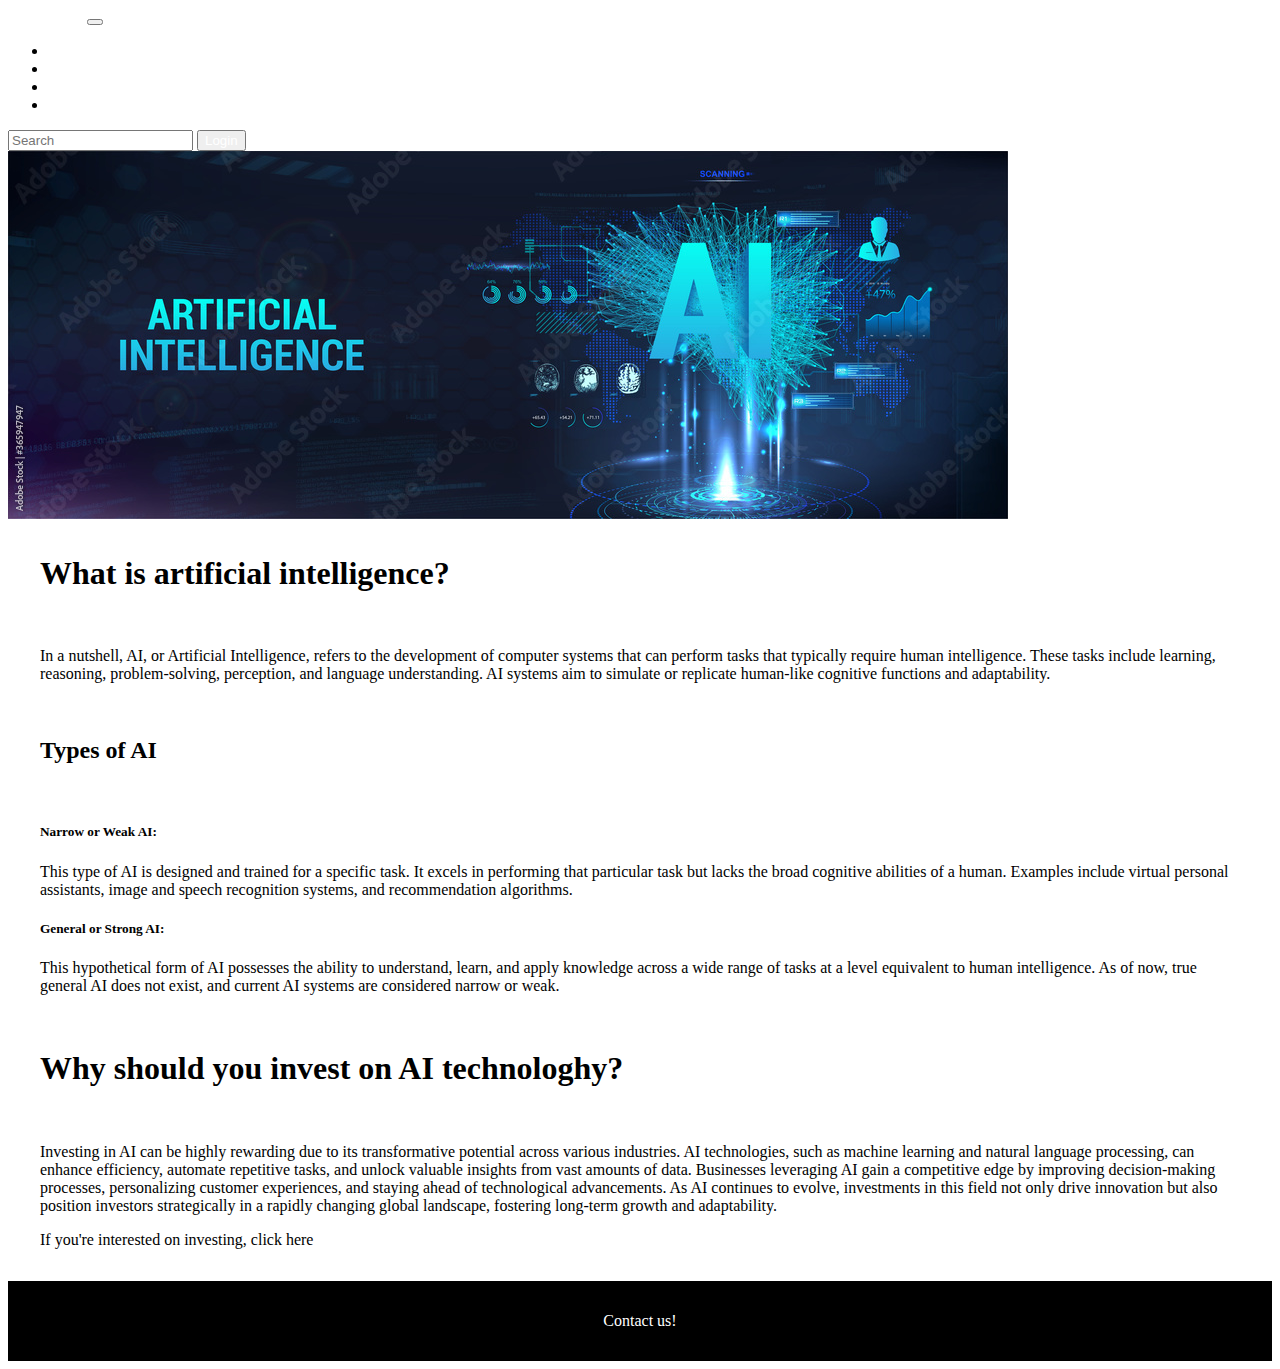
<file: index.html>
<!DOCTYPE html>
<html lang="en">
<head>
    <meta charset="UTF-8">
    <meta name="viewport" content="width=device-width, initial-scale=1.0">
    <link rel="stylesheet" href="css/index.css">
    <link href="https://cdn.jsdelivr.net/npm/bootstrap@5.3.2/dist/css/bootstrap.min.css" rel="stylesheet" integrity="sha384-T3c6CoIi6uLrA9TneNEoa7RxnatzjcDSCmG1MXxSR1GAsXEV/Dwwykc2MPK8M2HN" crossorigin="anonymous">
    <title>Artificial Intelligence</title>
</head>
<body>

    <header>
        <nav class="navbar navbar-expand-lg bg-body-tertiary" data-bs-theme="dark">
            <div class="container-fluid">
              <a class="navbar-brand" href="#">Bubbling.ai</a>
              <button class="navbar-toggler" type="button" data-bs-toggle="collapse" data-bs-target="#navbarSupportedContent" aria-controls="navbarSupportedContent" aria-expanded="false" aria-label="Toggle navigation">
                <span class="navbar-toggler-icon"></span>
              </button>
              <div class="collapse navbar-collapse" id="navbarSupportedContent">
                <ul class="navbar-nav me-auto mb-2 mb-lg-0">
                  <li class="nav-item">
                    <a class="nav-link active" aria-current="page" href="index.html">Home</a>
                  </li>
                  <li class="nav-item">
                    <a class="nav-link" href="products.html">Products</a>   
                  </li>
                  <li class="nav-item">
                    <a class="nav-link" href="contact.html">Contact</a>   
                  </li>
                  <li class="nav-item">
                    <a class="nav-link" href="cart.html">Cart</a>   
                  </li>
                </ul>
                <form class="d-flex" role="search">
                  <input class="form-control me-2" type="search" placeholder="Search" aria-label="Search">
                  <button class="btn btn-outline-success"><a href="login.html">Login</a></button>
                </form>
              </div>
            </div>
          </nav>
          <img src="img/1000_F_365947947_nBv9Yct5WRbpGrW4mb2UcsuJhVEPIDtw.jpg" alt="banner" class="w-100 img-fluid">
    </header>
    
    <main>
        <h1>What is artificial intelligence?</h1>
        <br>
        <p>In a nutshell, AI, or Artificial Intelligence, refers to the development of computer systems that can perform tasks that typically require human intelligence. These tasks include learning, reasoning, problem-solving, perception, and language understanding. AI systems aim to simulate or replicate human-like cognitive functions and adaptability.</p>
        <br>
        <h2>Types of AI</h2>
        <br>
        <h5>Narrow or Weak AI:</h5><p>This type of AI is designed and trained for a specific task. It excels in performing that particular task but lacks the broad cognitive abilities of a human. Examples include virtual personal assistants, image and speech recognition systems, and recommendation algorithms.</p>
        <h5>General or Strong AI:</h5><p>This hypothetical form of AI possesses the ability to understand, learn, and apply knowledge across a wide range of tasks at a level equivalent to human intelligence. As of now, true general AI does not exist, and current AI systems are considered narrow or weak.</p>
        <br>
        <h1>Why should you invest on AI technologhy?</h1>
        <br>
        <p>Investing in AI can be highly rewarding due to its transformative potential across various industries. AI technologies, such as machine learning and natural language processing, can enhance efficiency, automate repetitive tasks, and unlock valuable insights from vast amounts of data. Businesses leveraging AI gain a competitive edge by improving decision-making processes, personalizing customer experiences, and staying ahead of technological advancements. As AI continues to evolve, investments in this field not only drive innovation but also position investors strategically in a rapidly changing global landscape, fostering long-term growth and adaptability.</p>
        <p>If you're interested on investing, <a href="products.html" id="aProducts">click here</a></p>
    </main>

    <footer>
        <div class="contact">
            <a href="contact.html" id="aContact">Contact us!</a>
        </div>
    </footer>

    <script src="https://cdn.jsdelivr.net/npm/bootstrap@5.3.2/dist/js/bootstrap.bundle.min.js" integrity="sha384-C6RzsynM9kWDrMNeT87bh95OGNyZPhcTNXj1NW7RuBCsyN/o0jlpcV8Qyq46cDfL" crossorigin="anonymous"></script>
</body>
</html>
</file>
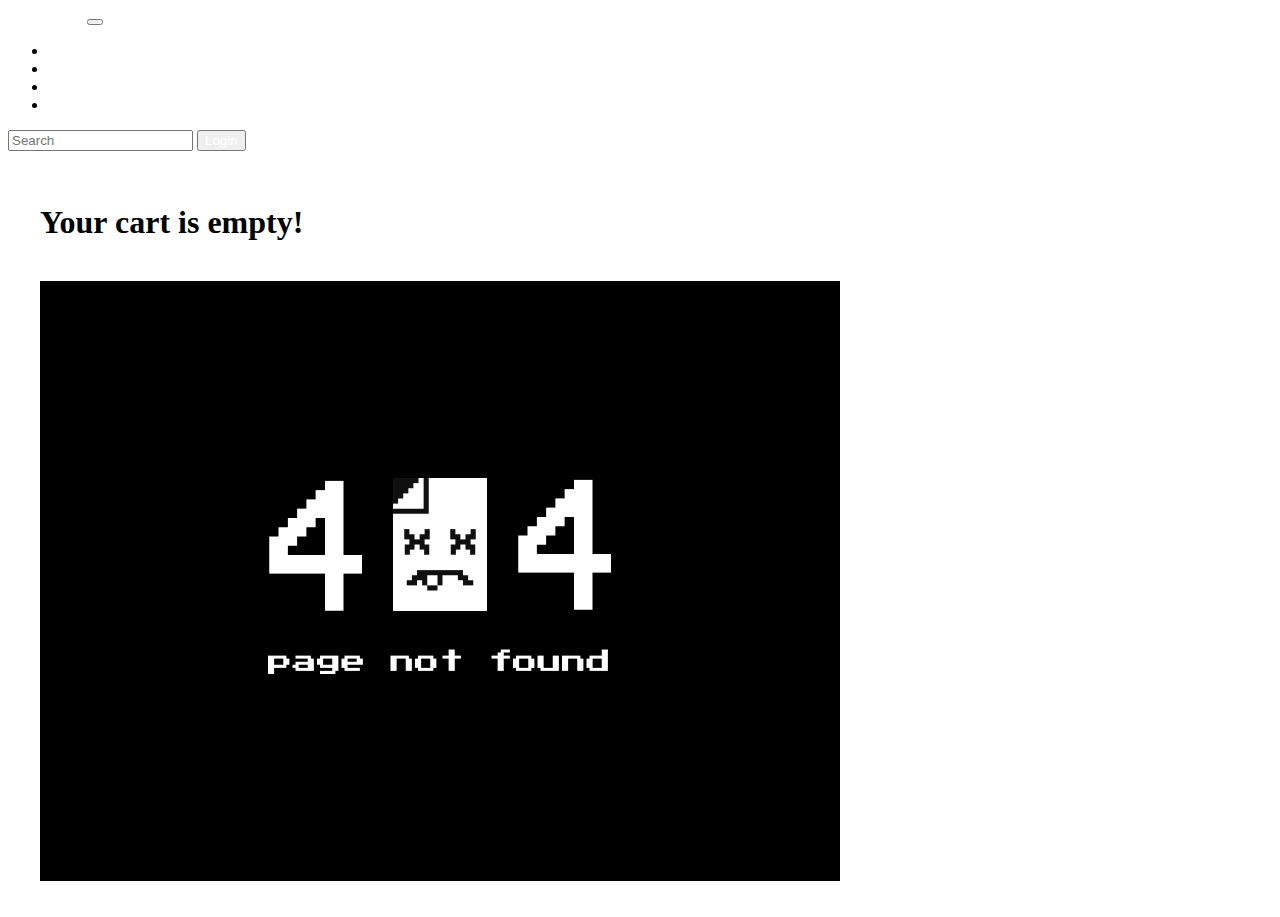
<file: cart.html>
<!DOCTYPE html>
<html lang="en">
<head>
    <meta charset="UTF-8">
    <meta name="viewport" content="width=device-width, initial-scale=1.0">
    <link rel="stylesheet" href="css/index.css">
    <link rel="stylesheet" href="css/cart.css">
    <link href="https://cdn.jsdelivr.net/npm/bootstrap@5.3.2/dist/css/bootstrap.min.css" rel="stylesheet" integrity="sha384-T3c6CoIi6uLrA9TneNEoa7RxnatzjcDSCmG1MXxSR1GAsXEV/Dwwykc2MPK8M2HN" crossorigin="anonymous">
    <title>Artificial Intelligence</title>
</head>
<body>

    <header>
        <nav class="navbar navbar-expand-lg bg-body-tertiary" data-bs-theme="dark">
            <div class="container-fluid">
              <a class="navbar-brand" href="#">Bubbling.ai</a>
              <button class="navbar-toggler" type="button" data-bs-toggle="collapse" data-bs-target="#navbarSupportedContent" aria-controls="navbarSupportedContent" aria-expanded="false" aria-label="Toggle navigation">
                <span class="navbar-toggler-icon"></span>
              </button>
              <div class="collapse navbar-collapse" id="navbarSupportedContent">
                <ul class="navbar-nav me-auto mb-2 mb-lg-0">
                  <li class="nav-item">
                    <a class="nav-link active" aria-current="page" href="index.html">Home</a>
                  </li>
                  <li class="nav-item">
                    <a class="nav-link" href="products.html">Products</a>   
                  </li>
                  <li class="nav-item">
                    <a class="nav-link" href="contact.html">Contact</a>   
                  </li>
                  <li class="nav-item">
                    <a class="nav-link" href="cart.html">Cart</a>   
                  </li>
                </ul>
                <form class="d-flex" role="search">
                  <input class="form-control me-2" type="search" placeholder="Search" aria-label="Search">
                  <button class="btn btn-outline-success"><a href="login.html">Login</a></button>
                </form>
              </div>
            </div>
          </nav>
    </header>
    
    <main>
        <div>
            <h1>Your cart is empty!</h1>
        </div>
        <br>
        <div>
            <img src="img/1_hFwwQAW45673VGKrMPE2qQ.png" alt="">
        </div>
    </main>

    <script src="https://cdn.jsdelivr.net/npm/bootstrap@5.3.2/dist/js/bootstrap.bundle.min.js" integrity="sha384-C6RzsynM9kWDrMNeT87bh95OGNyZPhcTNXj1NW7RuBCsyN/o0jlpcV8Qyq46cDfL" crossorigin="anonymous"></script>
</body>
</html>
</file>
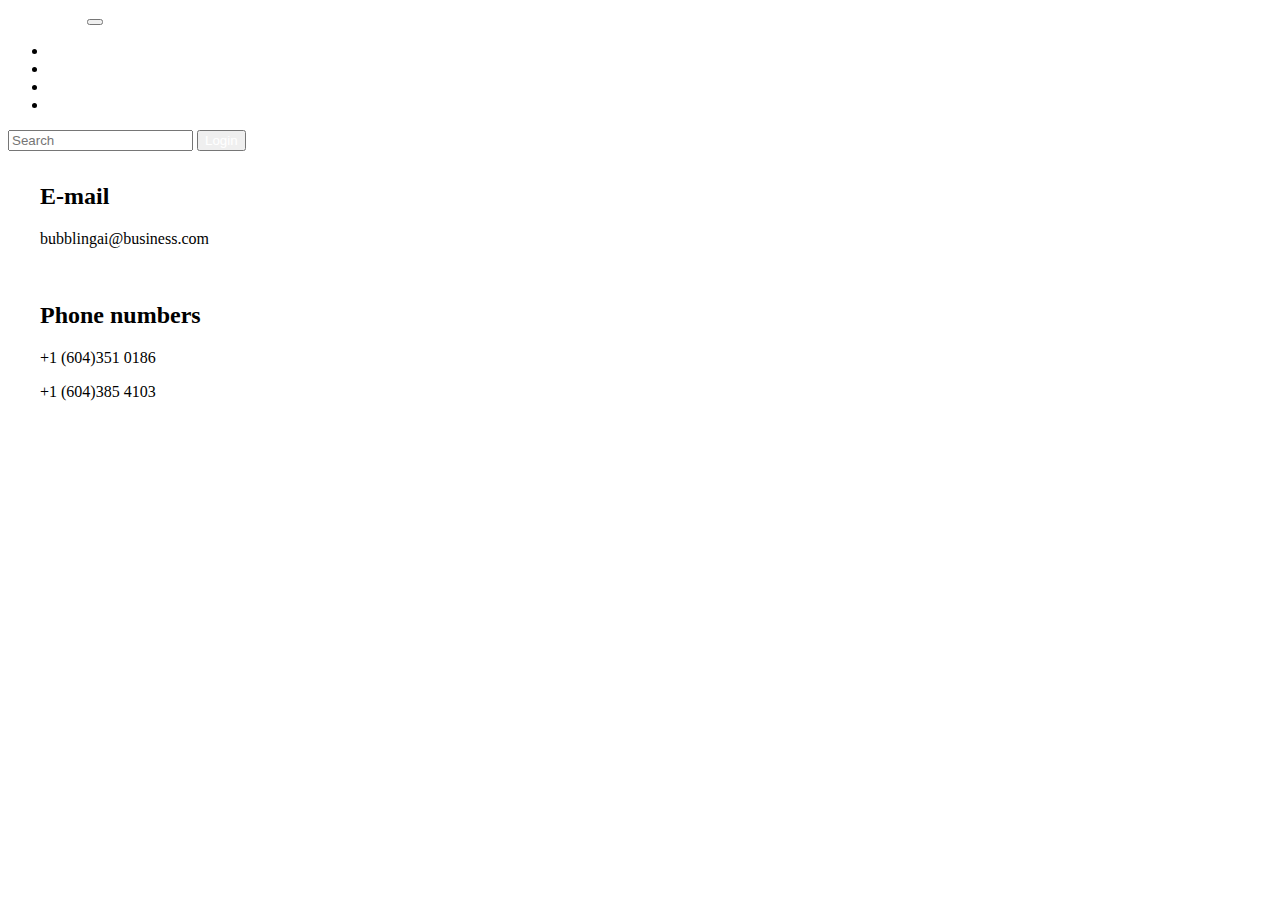
<file: contact.html>
<!DOCTYPE html>
<html lang="en">
<head>
    <meta charset="UTF-8">
    <meta name="viewport" content="width=device-width, initial-scale=1.0">
    <link rel="stylesheet" href="css/index.css">
    <link href="https://cdn.jsdelivr.net/npm/bootstrap@5.3.2/dist/css/bootstrap.min.css" rel="stylesheet" integrity="sha384-T3c6CoIi6uLrA9TneNEoa7RxnatzjcDSCmG1MXxSR1GAsXEV/Dwwykc2MPK8M2HN" crossorigin="anonymous">
    <title>Artificial Intelligence</title>
</head>
<body>

    <header>
        <nav class="navbar navbar-expand-lg bg-body-tertiary" data-bs-theme="dark">
            <div class="container-fluid">
              <a class="navbar-brand" href="#">Bubbling.ai</a>
              <button class="navbar-toggler" type="button" data-bs-toggle="collapse" data-bs-target="#navbarSupportedContent" aria-controls="navbarSupportedContent" aria-expanded="false" aria-label="Toggle navigation">
                <span class="navbar-toggler-icon"></span>
              </button>
              <div class="collapse navbar-collapse" id="navbarSupportedContent">
                <ul class="navbar-nav me-auto mb-2 mb-lg-0">
                  <li class="nav-item">
                    <a class="nav-link active" aria-current="page" href="index.html">Home</a>
                  </li>
                  <li class="nav-item">
                    <a class="nav-link" href="products.html">Products</a>   
                  </li>
                  <li class="nav-item">
                    <a class="nav-link" href="contact.html">Contact</a>   
                  </li>
                  <li class="nav-item">
                    <a class="nav-link" href="cart.html">Cart</a>   
                  </li>
                </ul>
                <form class="d-flex" role="search">
                  <input class="form-control me-2" type="search" placeholder="Search" aria-label="Search">
                  <button class="btn btn-outline-success"><a href="login.html">Login</a></button>
                </form>
              </div>
            </div>
          </nav>
    </header>
    
    <main>
        <h2>E-mail</h2>
        <p>bubblingai@business.com</p>
        <br>
        <h2>Phone numbers</h2>
        <p>+1 (604)351 0186</p>
        <p>+1 (604)385 4103</p>
    </main>
    
    <script src="https://cdn.jsdelivr.net/npm/bootstrap@5.3.2/dist/js/bootstrap.bundle.min.js" integrity="sha384-C6RzsynM9kWDrMNeT87bh95OGNyZPhcTNXj1NW7RuBCsyN/o0jlpcV8Qyq46cDfL" crossorigin="anonymous"></script>
</body>
</html>
</file>
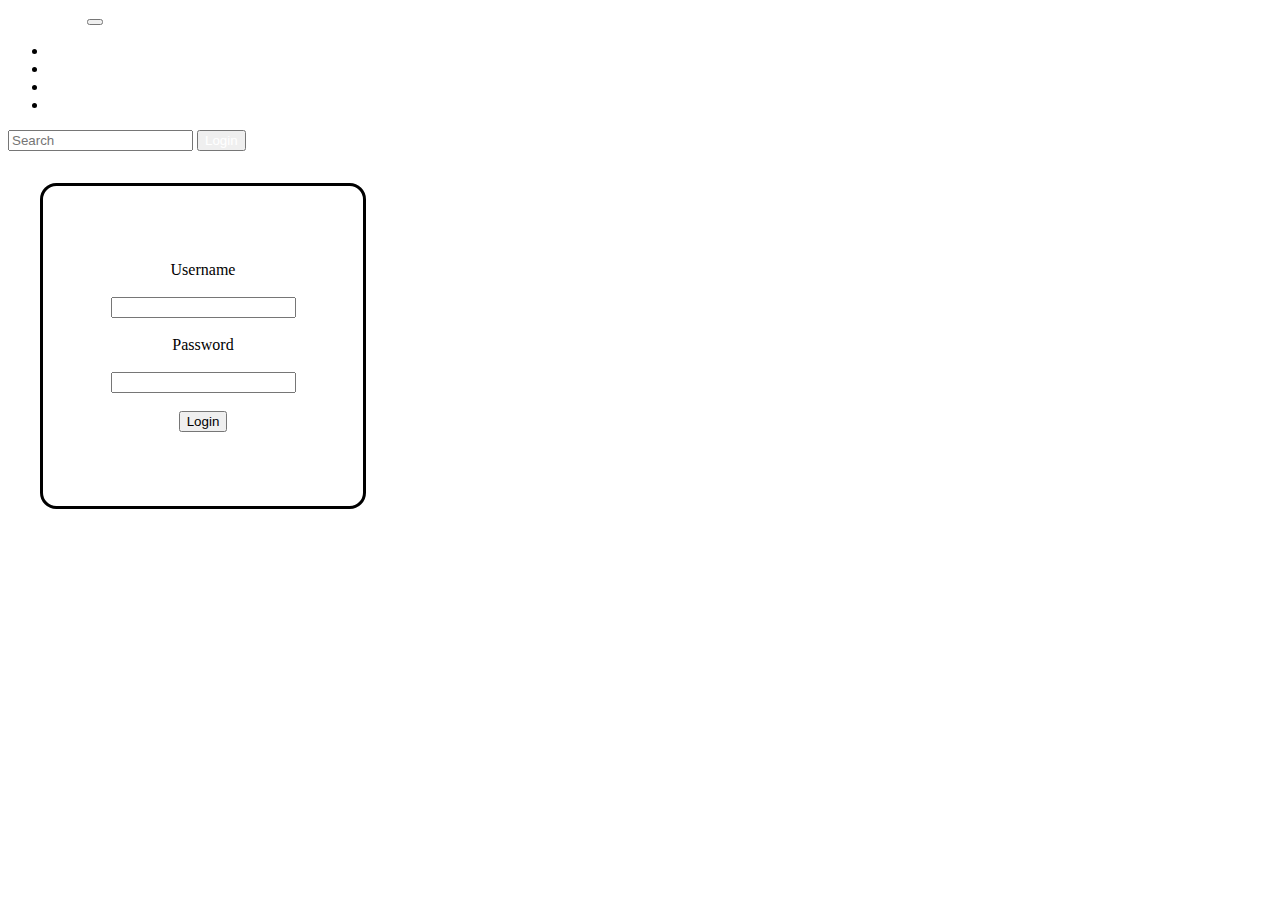
<file: login.html>
<!DOCTYPE html>
<html lang="en">
<head>
    <meta charset="UTF-8">
    <meta name="viewport" content="width=device-width, initial-scale=1.0">
    <link rel="stylesheet" href="css/index.css">
    <link rel="stylesheet" href="css/login.css">
    <link href="https://cdn.jsdelivr.net/npm/bootstrap@5.3.2/dist/css/bootstrap.min.css" rel="stylesheet" integrity="sha384-T3c6CoIi6uLrA9TneNEoa7RxnatzjcDSCmG1MXxSR1GAsXEV/Dwwykc2MPK8M2HN" crossorigin="anonymous">
    <title>Artificial Intelligence</title>
</head>
<body>

    <header>
        <nav class="navbar navbar-expand-lg bg-body-tertiary" data-bs-theme="dark">
            <div class="container-fluid">
              <a class="navbar-brand" href="#">Bubbling.ai</a>
              <button class="navbar-toggler" type="button" data-bs-toggle="collapse" data-bs-target="#navbarSupportedContent" aria-controls="navbarSupportedContent" aria-expanded="false" aria-label="Toggle navigation">
                <span class="navbar-toggler-icon"></span>
              </button>
              <div class="collapse navbar-collapse" id="navbarSupportedContent">
                <ul class="navbar-nav me-auto mb-2 mb-lg-0">
                  <li class="nav-item">
                    <a class="nav-link active" aria-current="page" href="index.html">Home</a>
                  </li>
                  <li class="nav-item">
                    <a class="nav-link" href="products.html">Products</a>   
                  </li>
                  <li class="nav-item">
                    <a class="nav-link" href="contact.html">Contact</a>   
                  </li>
                  <li class="nav-item">
                    <a class="nav-link" href="cart.html">Cart</a>   
                  </li>
                </ul>
                <form class="d-flex" role="search">
                  <input class="form-control me-2" type="search" placeholder="Search" aria-label="Search">
                  <button class="btn btn-outline-success"><a href="login.html">Login</a></button>
                </form>
              </div>
            </div>
          </nav>
    </header>
    
    <main>
        <section id="login">
          <div class="login">
            <label for="username">Username</label>
            <br>
            <input type="text" for="username">
            <br>
            <label for="password">Password</label>
            <br>
            <input type="password" for="password">
            <br>
            <button class="btn btn-outline-success" type="submit">Login</button>
          </div>
        </section>
    </main>
    <script src="https://cdn.jsdelivr.net/npm/bootstrap@5.3.2/dist/js/bootstrap.bundle.min.js" integrity="sha384-C6RzsynM9kWDrMNeT87bh95OGNyZPhcTNXj1NW7RuBCsyN/o0jlpcV8Qyq46cDfL" crossorigin="anonymous"></script>
</body>
</html>
</file>
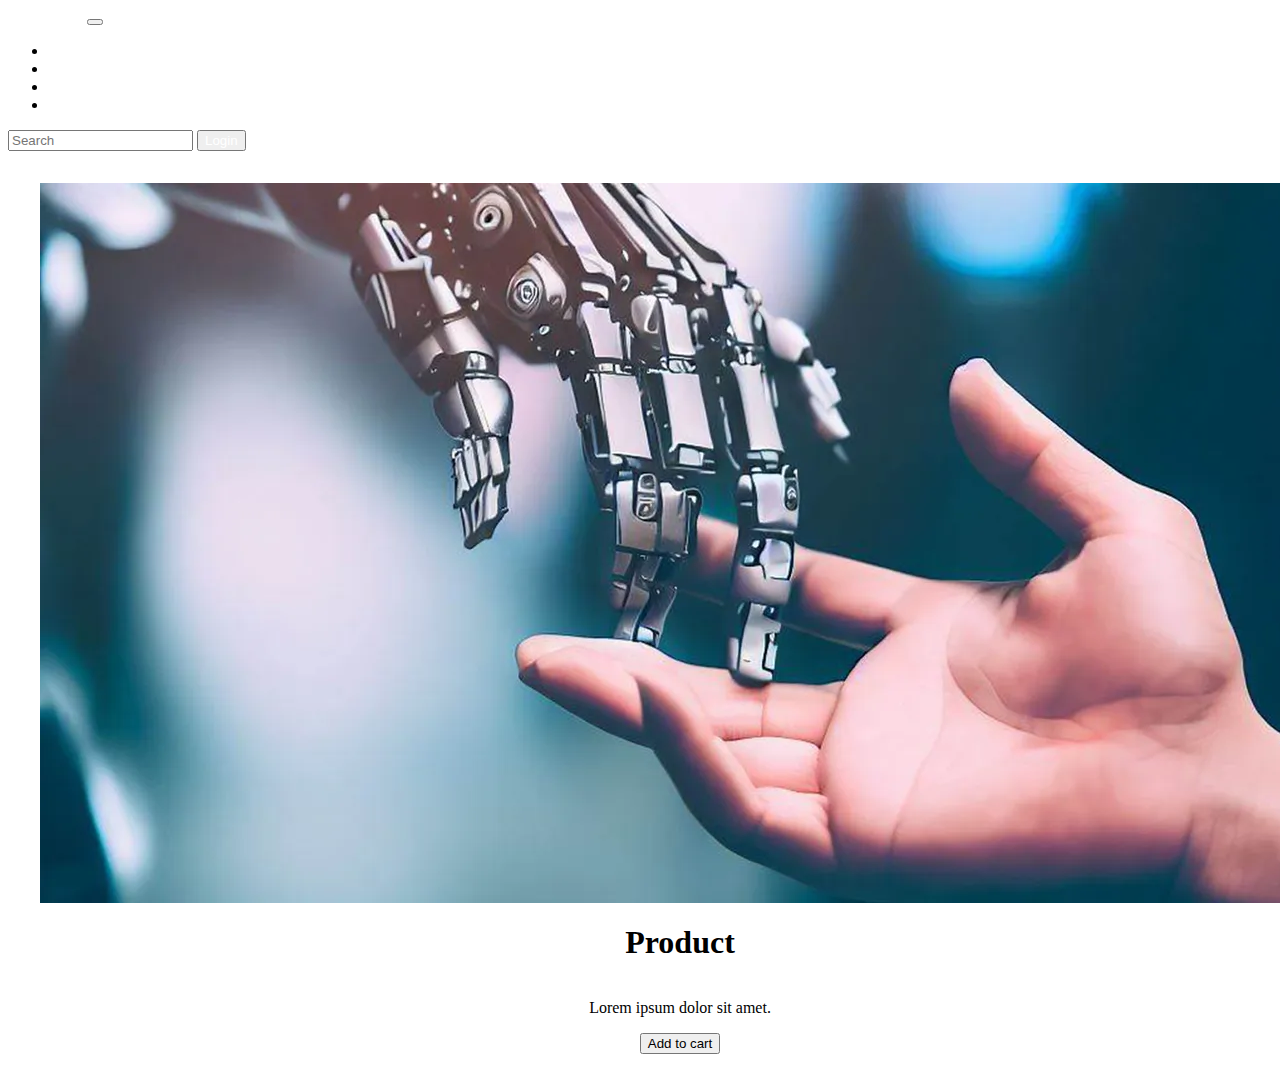
<file: products.html>
<!DOCTYPE html>
<html lang="en">
<head>
    <meta charset="UTF-8">
    <meta name="viewport" content="width=device-width, initial-scale=1.0">
    <link rel="stylesheet" href="css/index.css">
    <link rel="stylesheet" href="css/products.css">
    <link href="https://cdn.jsdelivr.net/npm/bootstrap@5.3.2/dist/css/bootstrap.min.css" rel="stylesheet" integrity="sha384-T3c6CoIi6uLrA9TneNEoa7RxnatzjcDSCmG1MXxSR1GAsXEV/Dwwykc2MPK8M2HN" crossorigin="anonymous">
    <title>Document</title>
</head>
<body>

  <header>
    <nav class="navbar navbar-expand-lg bg-body-tertiary" data-bs-theme="dark">
        <div class="container-fluid">
          <a class="navbar-brand" href="#">Bubbling.ai</a>
          <button class="navbar-toggler" type="button" data-bs-toggle="collapse" data-bs-target="#navbarSupportedContent" aria-controls="navbarSupportedContent" aria-expanded="false" aria-label="Toggle navigation">
            <span class="navbar-toggler-icon"></span>
          </button>
          <div class="collapse navbar-collapse" id="navbarSupportedContent">
            <ul class="navbar-nav me-auto mb-2 mb-lg-0">
              <li class="nav-item">
                <a class="nav-link active" aria-current="page" href="index.html">Home</a>
              </li>
              <li class="nav-item">
                <a class="nav-link" href="products.html">Products</a>   
              </li>
              <li class="nav-item">
                <a class="nav-link" href="contact.html">Contact</a>   
              </li>
              <li class="nav-item">
                <a class="nav-link" href="cart.html">Cart</a>   
              </li>
            </ul>
            <form class="d-flex" role="search">
              <input class="form-control me-2" type="search" placeholder="Search" aria-label="Search">
              <button class="btn btn-outline-success"><a href="login.html">Login</a></button>
            </form>
          </div>
        </div>
      </nav>
</header>
    
    <main>
      <section id="products">
        <div class="product">
          <img src="img/ai1.webp" alt="" class="w-50">
          <h1>Product</h1>
          <p>Lorem ipsum dolor sit amet.</p>
          <button class="btn btn-outline-success">Add to cart</button>
        </div>
        <div class="product">
          <img src="img/ai1.webp" alt="" class="w-50">
          <h1>Product</h1>
          <p>Lorem ipsum dolor sit amet.</p>
          <button class="btn btn-outline-success">Add to cart</button>
        </div>
        <div class="product">
          <img src="img/ai1.webp" alt="" class="w-50">
          <h1>Product</h1>
          <p>Lorem ipsum dolor sit amet.</p>
          <button class="btn btn-outline-success">Add to cart</button>
        </div>
      </section>
    </main>


    <script src="https://cdn.jsdelivr.net/npm/bootstrap@5.3.2/dist/js/bootstrap.bundle.min.js" integrity="sha384-C6RzsynM9kWDrMNeT87bh95OGNyZPhcTNXj1NW7RuBCsyN/o0jlpcV8Qyq46cDfL" crossorigin="anonymous"></script>
</body>
</html>
</file>
<file: css/index.css>
main{
    margin: 2rem;
}

footer{
    display: flex;
    align-items: center;
    justify-content: center;
    width: 100%;
    height: 5rem;
    background-color: black;
    color: white;
}

#aProducts{
    text-decoration: none !important;
    color: black !important;
}

#aProducts:hover{
    color: blue !important;
}

#aContact{
    text-decoration: none !important;
    color: white !important;
}

#aContact:hover{
    color: blue !important;
}

a{
    text-decoration: none !important;
    color: white !important;
}
</file>
<file: css/cart.css>
main{
    flex-direction: column;
    display: flex !important;
    justify-content: center !important;
}
</file>
<file: css/login.css>
section#login{
    display: flex;
    align-items: center;
    justify-content: center;
    width: 20rem;
    height: 20rem;
    border-color: black;
    border-radius: 5%;
    border-style: solid;
}

.login{
    display: flex;
    flex-direction: column;
    justify-content: center;
    align-items: center;
}
</file>
<file: css/products.css>
#products{
    display: flex; 
    flex-direction: row;
    justify-content: space-around;
    align-items: center;
    margin-top: 10px;
}

.product{
    flex-direction: column;
    display: flex;
    justify-content: center;
    align-items: center;
}
</file>
